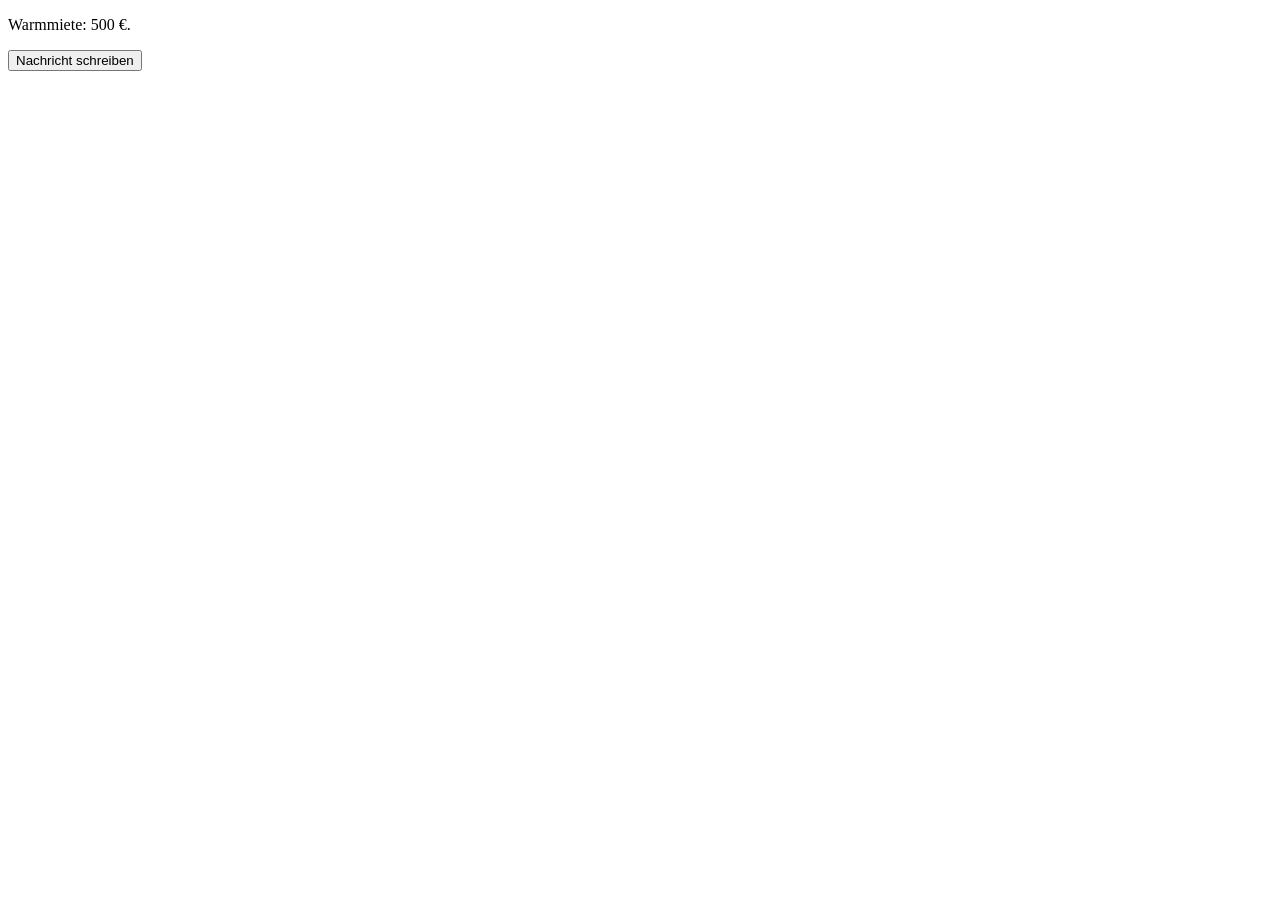
<file: tests/fixtures/listing.html>
<!doctype html>
<html lang="de"><head><title>Helle Wohnung</title></head><body>
<p id="viewad-description-text">Warmmiete: 500 €.</p>
<button id="open" onclick="document.getElementById('compose').hidden=false">Nachricht schreiben</button>
<section id="compose" hidden>
  <label>Nachricht<textarea name="message"></textarea></label>
  <button onclick="window.submissions=(window.submissions||0)+1;document.getElementById('success').hidden=false">Nachricht senden</button>
</section>
<p id="success" hidden>Deine Nachricht wurde erfolgreich gesendet</p>
</body></html>
</file>
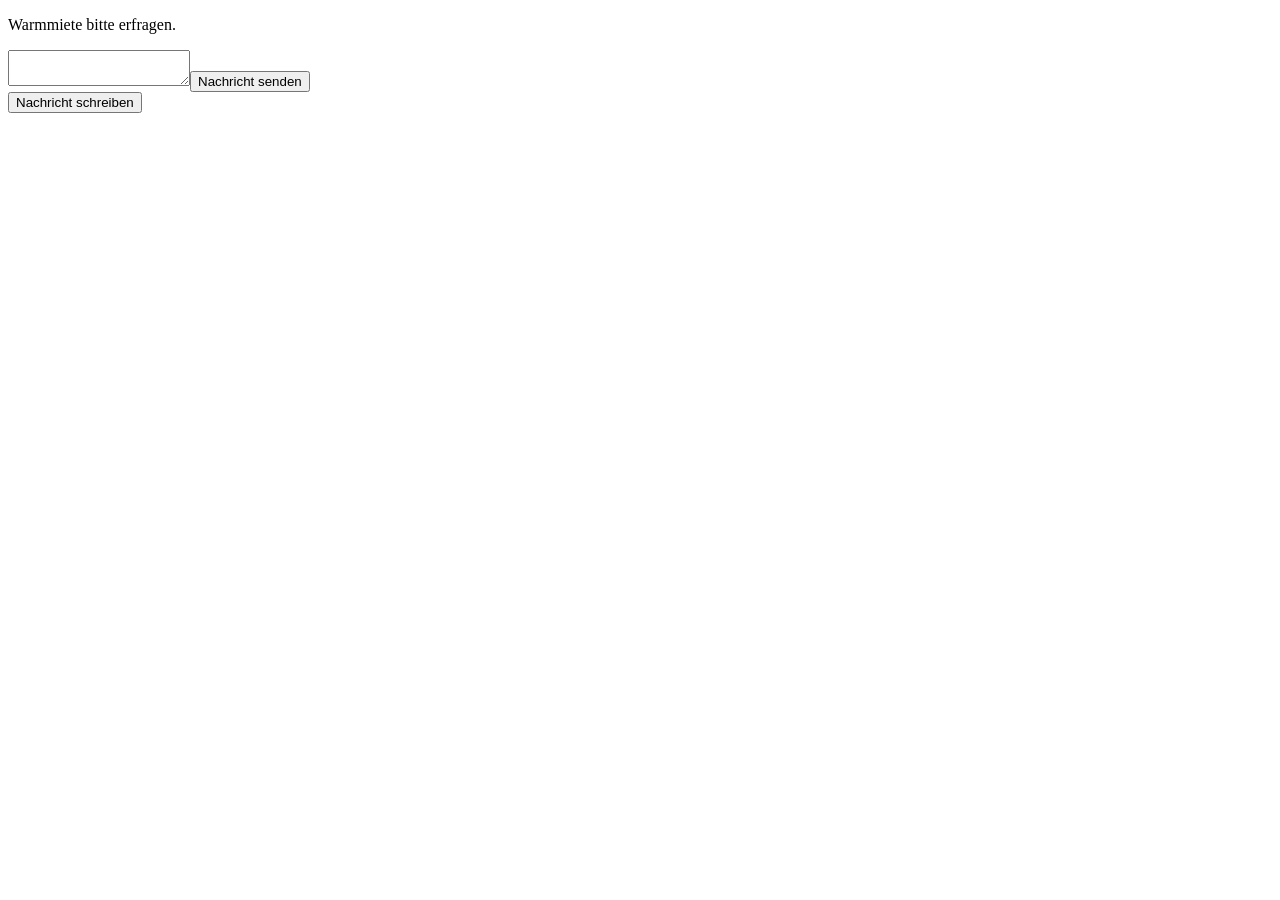
<file: tests/fixtures/listing_native_dialog.html>
<!doctype html><html lang="de"><head><title>Fixture Wohnung</title></head><body>
<p id="viewad-description-text">Warmmiete bitte erfragen.</p>
<!-- Reproduces observed DOM structure, with no saved account/contact values. -->
<section><textarea id=":inline1:"></textarea><button>Nachricht senden</button></section>
<button id="viewad-contact-button" onclick="document.querySelector('dialog').showModal()">Nachricht schreiben</button>
<dialog><header>Nachricht schreiben</header>
<label for=":fixture1:">Nachricht *</label><textarea id=":fixture1:" required></textarea>
<label for=":fixture2:">Profilname *</label><input id=":fixture2:" required value="Testprofil">
<label for=":fixture3:">Telefonnummer *</label><input id=":fixture3:">
<button type="button" onclick="window.submissions=(window.submissions||0)+1;document.getElementById('success').hidden=false">Nachricht senden</button>
<p id="success" hidden>Deine Nachricht wurde erfolgreich gesendet</p>
</dialog></body></html>
</file>
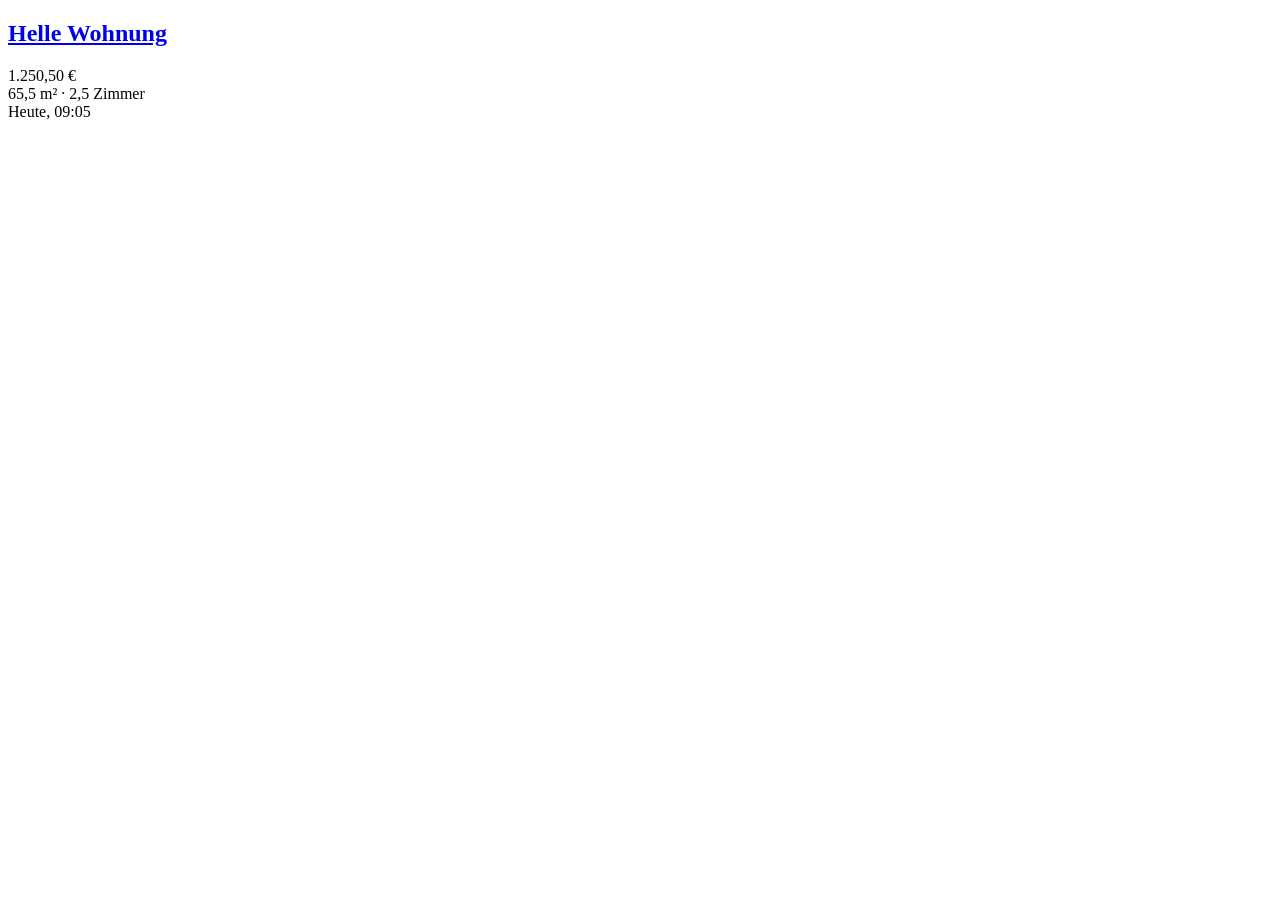
<file: tests/fixtures/search.html>
<!doctype html>
<html lang="de"><head><title>Wohnung suchen</title></head><body>
<article class="aditem">
  <h2><a class="ellipsis" href="/s-anzeige/helle-wohnung/123456-203-1">Helle Wohnung</a></h2>
  <div class="aditem-main--middle--price-shipping--price">1.250,50 €</div>
  <div class="aditem-main--middle--tags">65,5 m² · 2,5 Zimmer</div>
  <div class="aditem-main--top--right">Heute, 09:05</div>
</article></body></html>
</file>
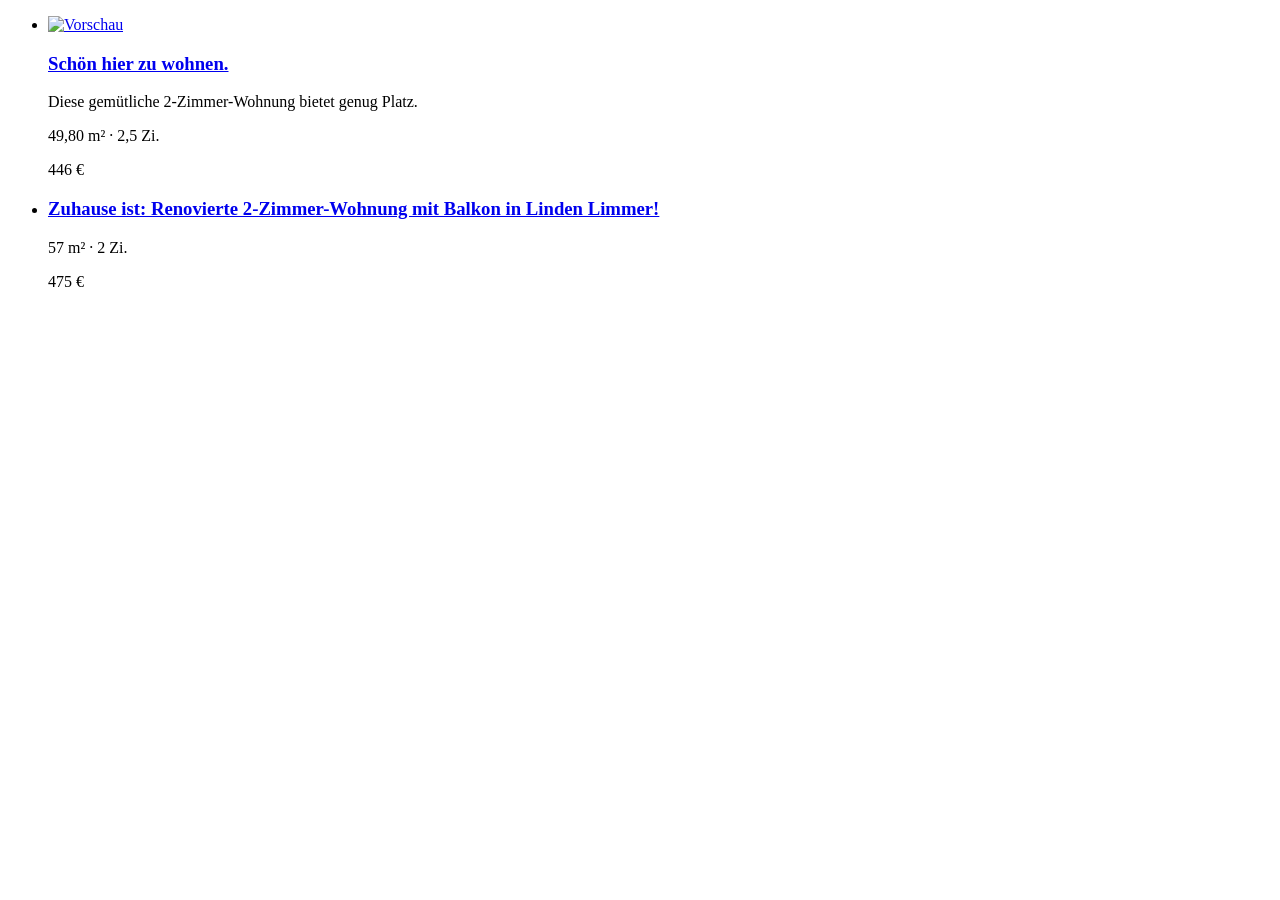
<file: tests/fixtures/search_current.html>
<!doctype html><meta charset="utf-8"><title>Wohnfläche | Mietwohnungen in Hannover</title>
<!-- Reduced reproduction of the public DOM observed on 2026-10-27; no account data. -->
<ul id="srchrslt-adtable">
<li data-clickable="card">
<article class="flex justify-between p-medium" data-adid="3553580304"
 data-href="/s-anzeige/schoen-hier-zu-wohnen-/3553580304-203-21190">
 <div><a href="/s-anzeige/schoen-hier-zu-wohnen-/3553580304-203-21190"><img alt="Vorschau"></a></div>
 <div><h3><a href="/s-anzeige/schoen-hier-zu-wohnen-/3553580304-203-21190">Schön hier zu wohnen.</a></h3>
 <p class="text-bodyRegular">Diese gemütliche 2-Zimmer-Wohnung bietet genug Platz.</p>
 <p class="font-strong text-onSurfaceSubdued">49,80 m² · 2,5 Zi.</p>
 <div><p class="my-xsmall text-title3 font-strong text-secondary">446 €</p></div></div>
</article></li>
<li data-clickable="card">
<article class="flex justify-between p-medium" data-adid="3548645595"
 data-href="/s-anzeige/zuhause-ist-renovierte-2-zimmer-wohnung-mit-balkon-in-linden-limmer-/3548645595-203-9550">
 <div><h3><a href="/s-anzeige/zuhause-ist-renovierte-2-zimmer-wohnung-mit-balkon-in-linden-limmer-/3548645595-203-9550">Zuhause ist: Renovierte 2-Zimmer-Wohnung mit Balkon in Linden Limmer!</a></h3>
 <p class="font-strong text-onSurfaceSubdued">57 m² · 2 Zi.</p>
 <p class="my-xsmall text-title3 font-strong text-secondary">475 €</p></div>
</article></li>
</ul>
</file>
